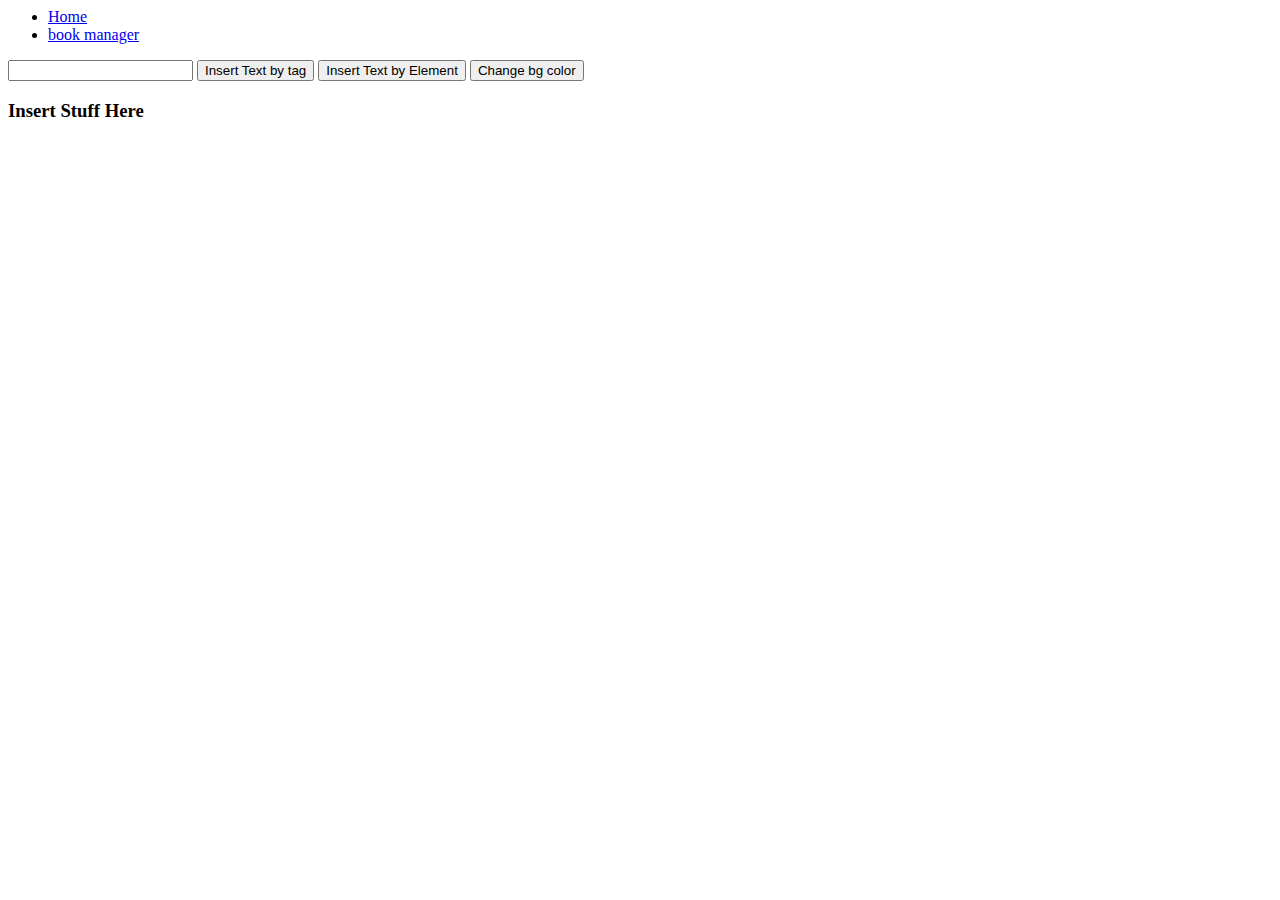
<file: index.html>
<!DOCTYPE <!DOCTYPE html>
<html>

<head>
    <meta charset="utf-8" />
    <meta http-equiv="X-UA-Compatible" content="IE=edge">
    <title>dynamic UI testing</title>
    <meta name="viewport" content="width=device-width, initial-scale=1">
    <link rel="stylesheet" type="text/css" media="screen" href="css/style.css" />

</head>

<body>
    <header>
        <nav>
            <ul>
                <li><a href="/">Home</a></li>
                <li><a href="/bookmgr.html">book manager</a></li>
            </ul>
        </nav>
    </header>
    <main>
        <div id="controls">
            <input type="text" id="insert-text">
            <button type="button" id="insert-button-tag">Insert Text by tag</button>
            <button type="button" id="insert-button-element">Insert Text by Element</button>
            <button type="button" id="change-button">Change bg color</button>
        </div>
        <div id="output">
            <h3>Insert Stuff Here</h3>
        </div>

    </main>

    <script src="js/main1.js"></script>
</body>

</html>
</file>
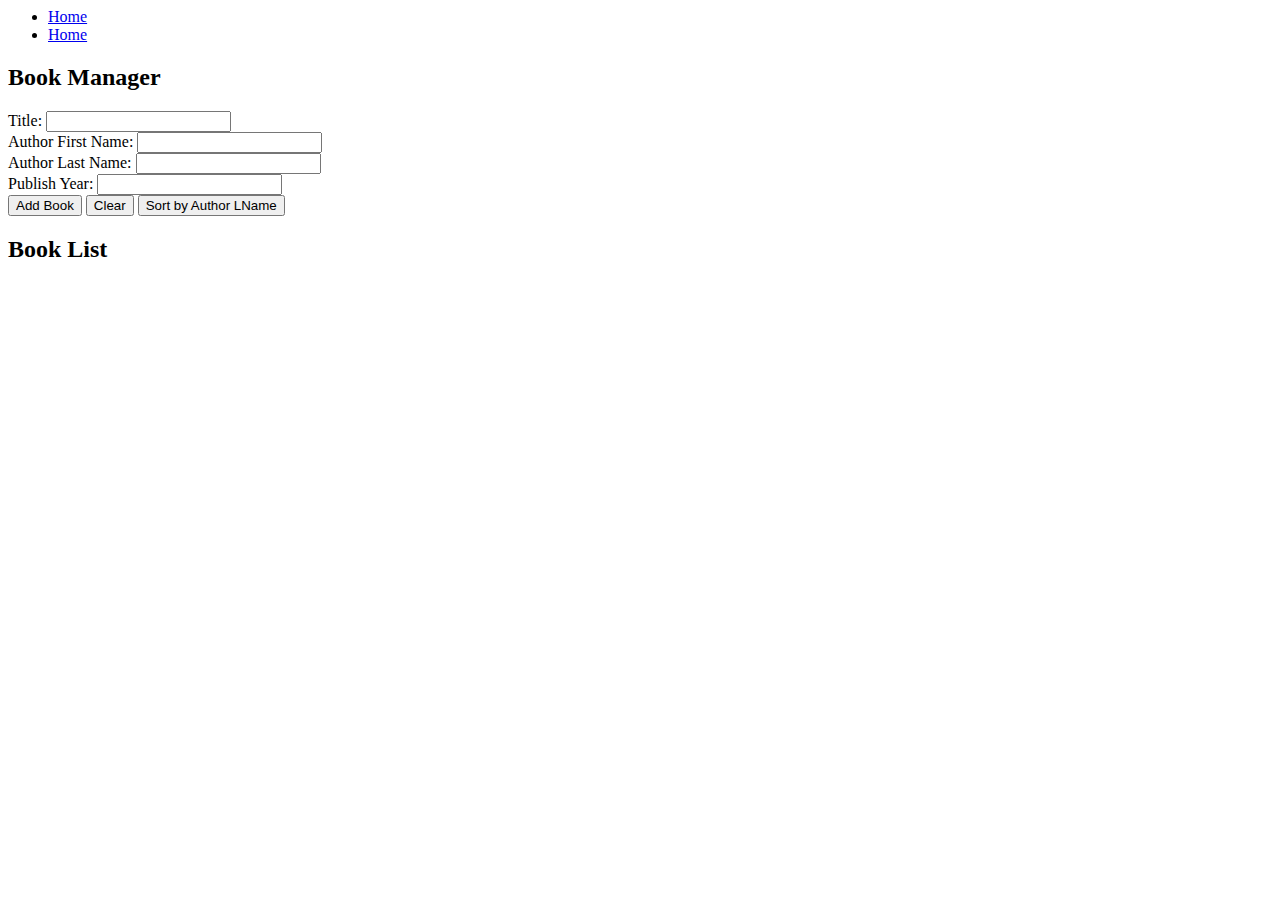
<file: bookmgr.html>
<!DOCTYPE <!DOCTYPE html>
<html>

<head>
    <meta charset="utf-8" />
    <meta http-equiv="X-UA-Compatible" content="IE=edge">
    <title>Book Manager</title>
    <meta name="viewport" content="width=device-width, initial-scale=1">
    <link rel="stylesheet" type="text/css" media="screen" href="/css/style.css" />

</head>

<body>
    <header>
        <nav>
            <ul>
                <li><a href="/">Home</a></li>
                <li><a href="/bookmanager.html">Home</a></li>
            </ul>
        </nav>
    </header>

    <main>

        <div id="book-entry">
            <h2>Book Manager</h2>
            <div>
                <label for="title">Title:</label>
                <input type="text" id="title">
            </div>
            <div>
                <label for="author-first-name">Author First Name:</label> 
                <input type="text" id="author-first-name">
            </div>
            <div>
                    <label for="author-last-name">Author Last Name:</label> 
                    <input type="text" id="author-last-name">
                </div>
                <div>
                        <label for="publish-year">Publish Year:</label> 
                        <input type="text" id="publish-year">
                    </div>

                <button type="button" id="add-button">Add Book</button>
                <button type="button" id="clear-button">Clear</button>
                <button type="button" id="sort-by-Author">Sort by Author LName</button>
        </div>
        <div id="book-list">
            <h2>Book List</h2>
            <div id="book-list-data"></div>
        </div>

    </main>



    <script src="js/main2.js"></script>
</body>

</html>
</file>
<file: css/style.css>
.highlight{
    border: 1px solid red;
    width: 50%;
    margin: 1rem;
    padding: 1rem;
    background-color: lightcyan;
    color:magenta;
}

.bg1{
    background-color: blue;
    color:black;
}

.bg2{
    background-color: red;
    color:white;
}
</file>
